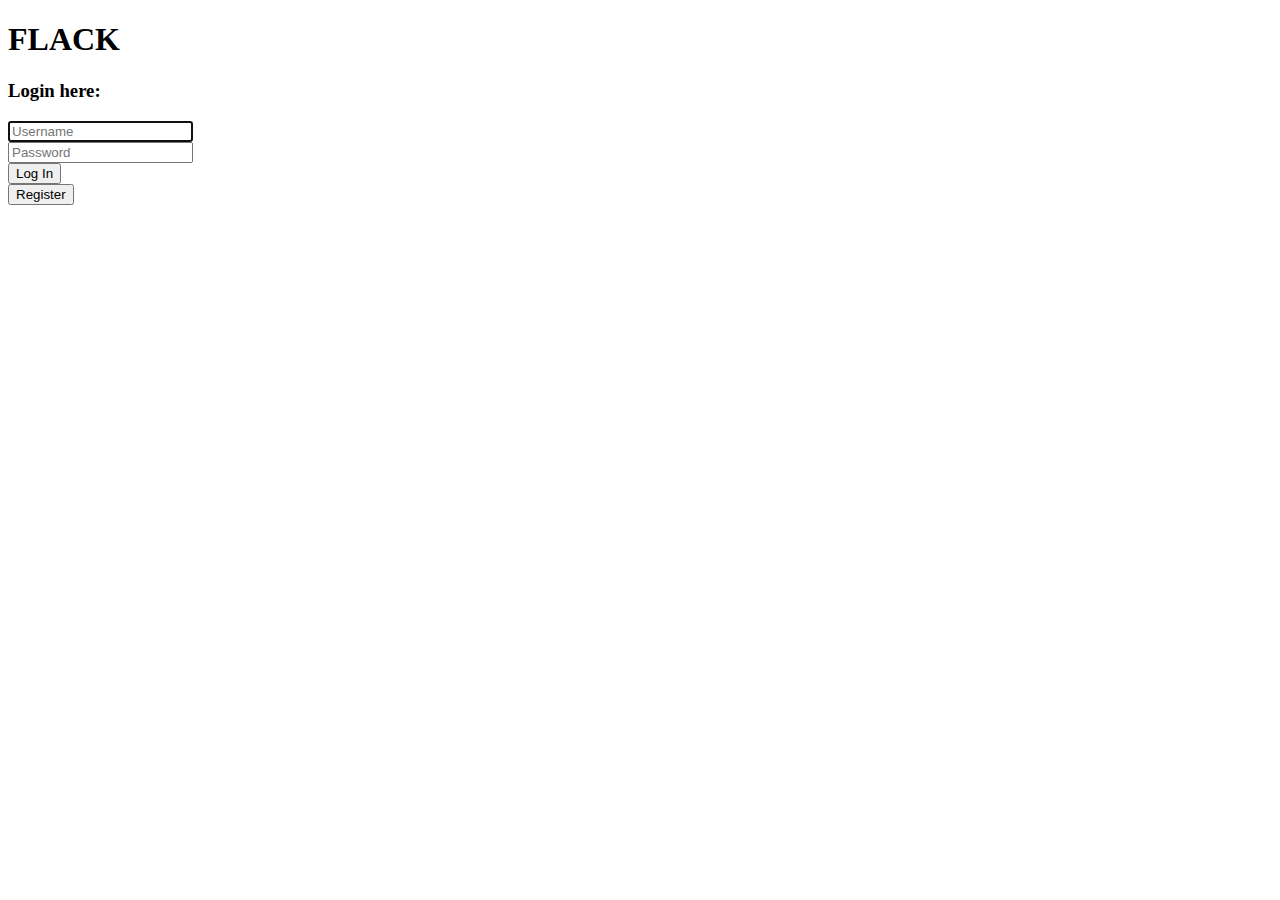
<file: templates/login.html>
<!DOCTYPE html>
    <h1>FLACK</h1>


    <h3>Login here:</h3>

    <form action="/" method="post">
            <div class="form-group">
                <input autocomplete="off" autofocus class="form-control" name="username" placeholder="Username" type="text"/>
            </div>
            <div class="form-group">
                <input class="form-control" name="password" placeholder="Password" type="password"/>
            </div>
            <button class="btn btn-primary" type="submit">Log In</button>
    </form>
    <form action="/register" method="get">
        <div>
            <button class="btn btn-primary " type="register">Register</button>
        </div>
    </form> 
</html>
</file>
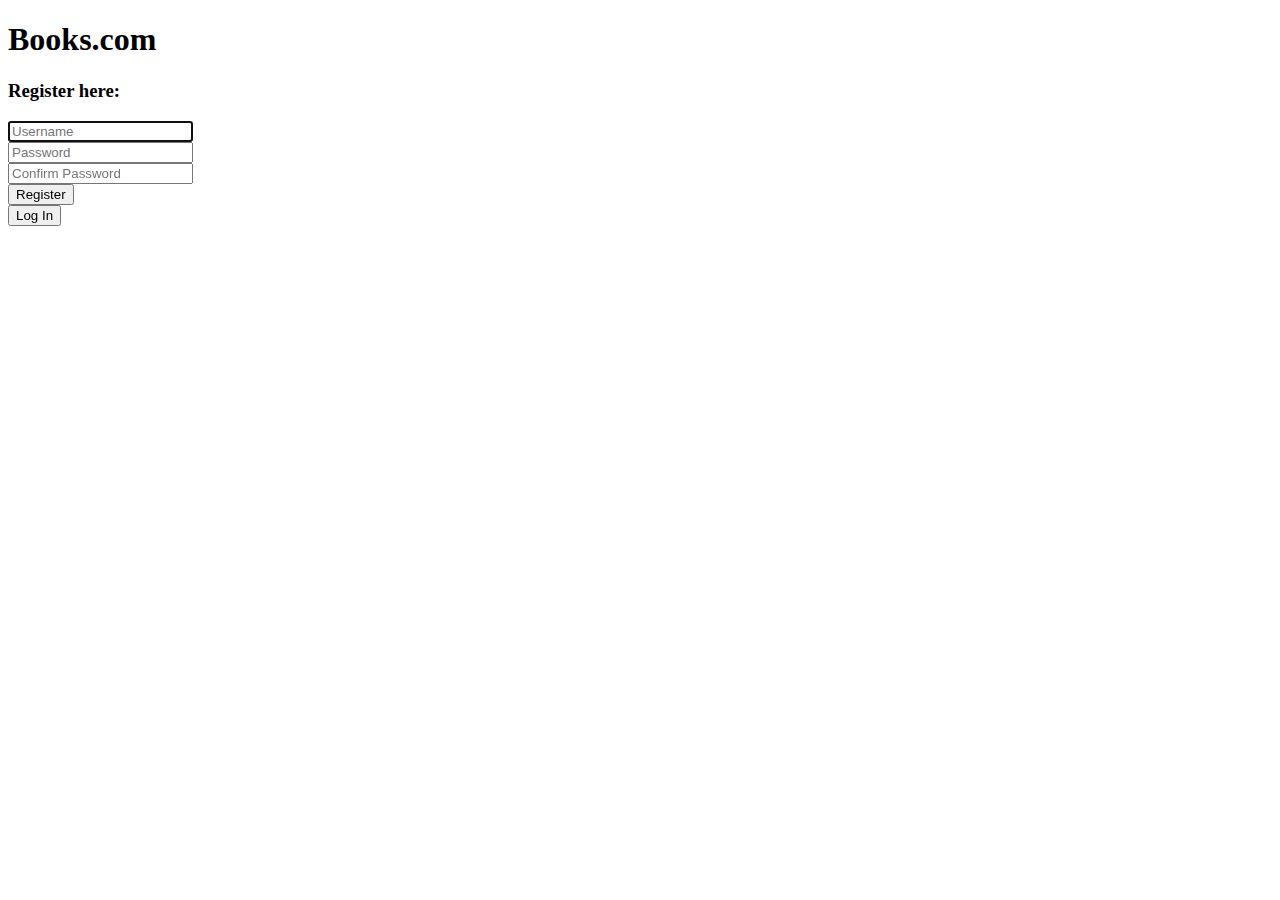
<file: templates/register.html>
<!DOCTYPE html>
    <h1>Books.com</h1>


    <h3>Register here:</h3>

    <form action="/register" method="post">
            <div class="form-group">
                <input autocomplete="off" autofocus class="form-control" name="username" placeholder="Username" type="text"/>
            </div>
            <div class="form-group">
                <input class="form-control" name="password" placeholder="Password" type="password"/>
            </div>
            <div class="form-group">
                <input class="form-control" name="cpassword" placeholder="Confirm Password" type="password"/>
            </div>
            <button class="btn btn-primary" type="submit">Register</button>
    </form>
    <form action="/login" method="get">
        <button class="btn btn-primary" type="login">Log In</button>
    </form>
</html>
</file>
